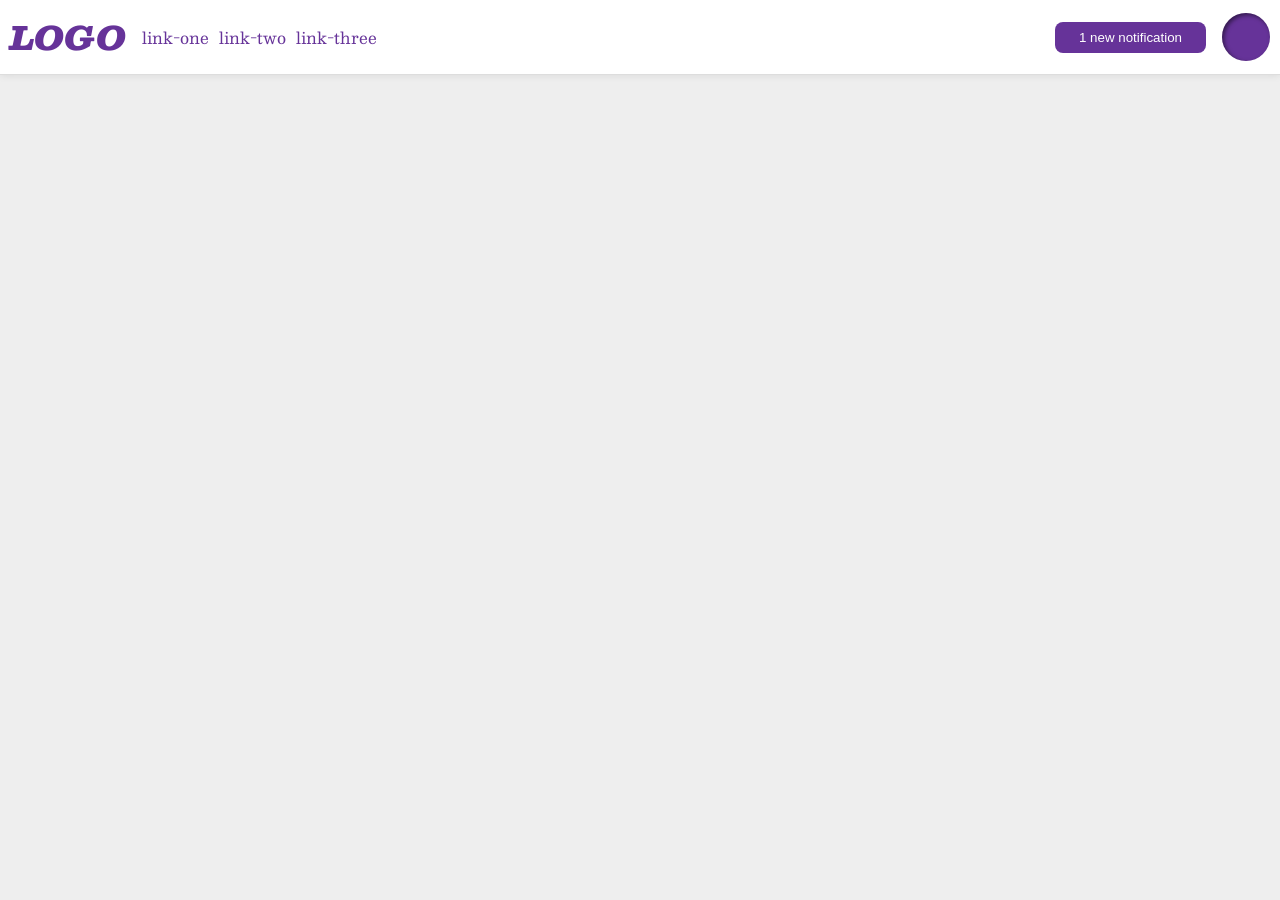
<file: foundations/flex/03-flex-header-2/index.html>
<!DOCTYPE html>
<html lang="en">
  <head>
    <meta charset="UTF-8">
    <meta http-equiv="X-UA-Compatible" content="IE=edge">
    <meta name="viewport" content="width=device-width, initial-scale=1.0">
    <title>Flex Header 2</title>
    <link rel="stylesheet" href="style.css">
  </head>
  <body>
    <div class="header">
      <div class="left">
      <div class="logo">
        LOGO
      </div>
      <ul class="links">
        <li><a href="https://google.com">link-one</a></li>
        <li><a href="https://google.com">link-two</a></li>
        <li><a href="https://google.com">link-three</a></li>
      </ul>
      </div>
      <div class="right">
      <button class="notifications">
        1 new notification
      </button>
      <div class="profile-image"></div>
      </div>
    </div>
  </body>
</html>
</file>
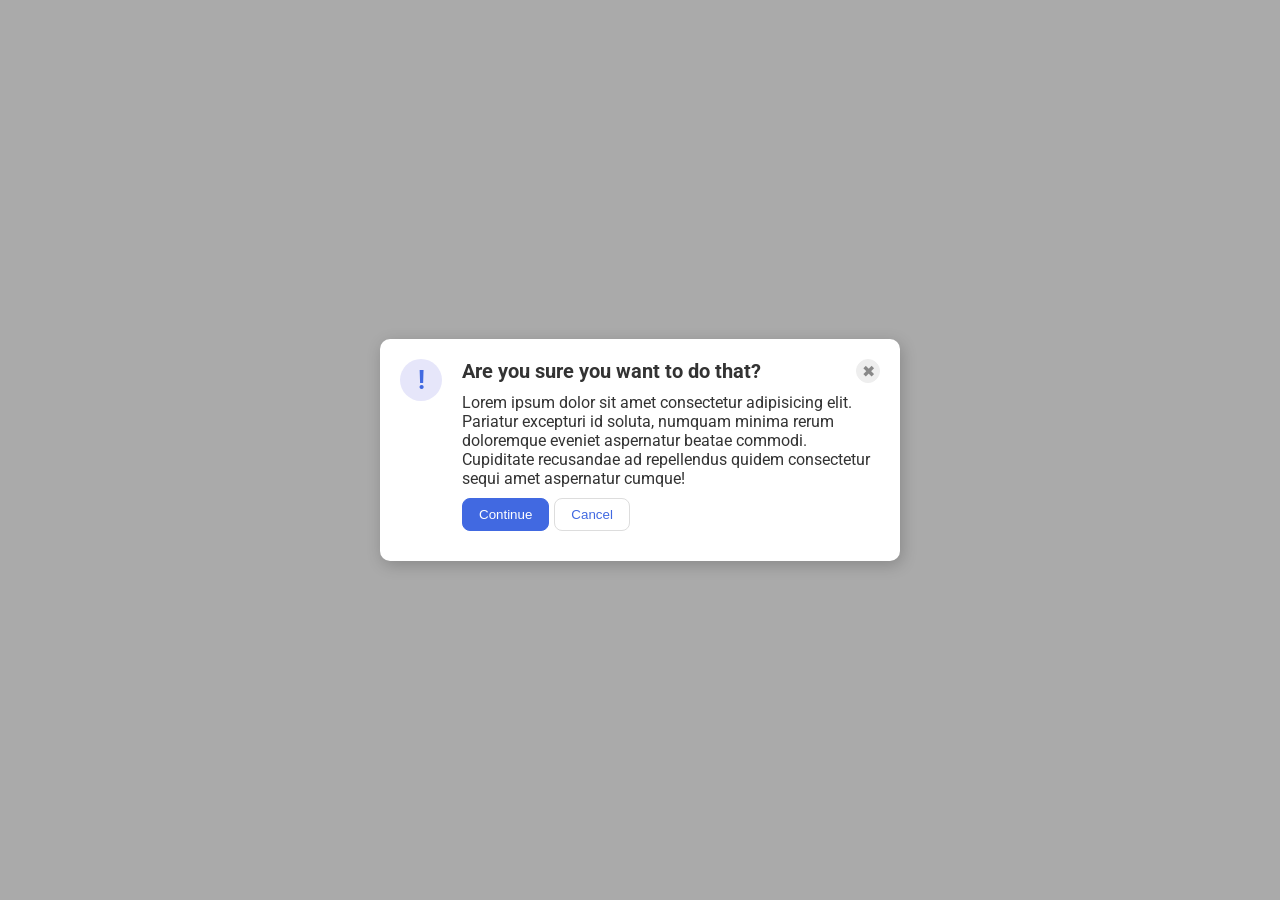
<file: foundations/flex/05-flex-modal/index.html>
<!DOCTYPE html>
<html lang="en">
  <head>
    <meta charset="UTF-8">
    <meta http-equiv="X-UA-Compatible" content="IE=edge">
    <meta name="viewport" content="width=device-width, initial-scale=1.0">
    <link rel="stylesheet" href="style.css">
    <title>Modal</title>
  </head>
  <body>
    <div class="modal">

      <div class="icon">!</div>

      <div class="disclaimer">

        <div class="header-content">
          <div class="header">Are you sure you want to do that?</div>
          <button class="close-button">✖</button>
        </div>

        <div class="text">Lorem ipsum dolor sit amet consectetur adipisicing elit. Pariatur excepturi id soluta, numquam minima rerum doloremque eveniet aspernatur beatae commodi. Cupiditate recusandae ad repellendus quidem consectetur sequi amet aspernatur cumque!</div>
        
        <div class="buttons">
          <button class="continue">Continue</button>
          <button class="cancel">Cancel</button>
        </div>
      </div>

    </div>
  </body>
</html>
</file>
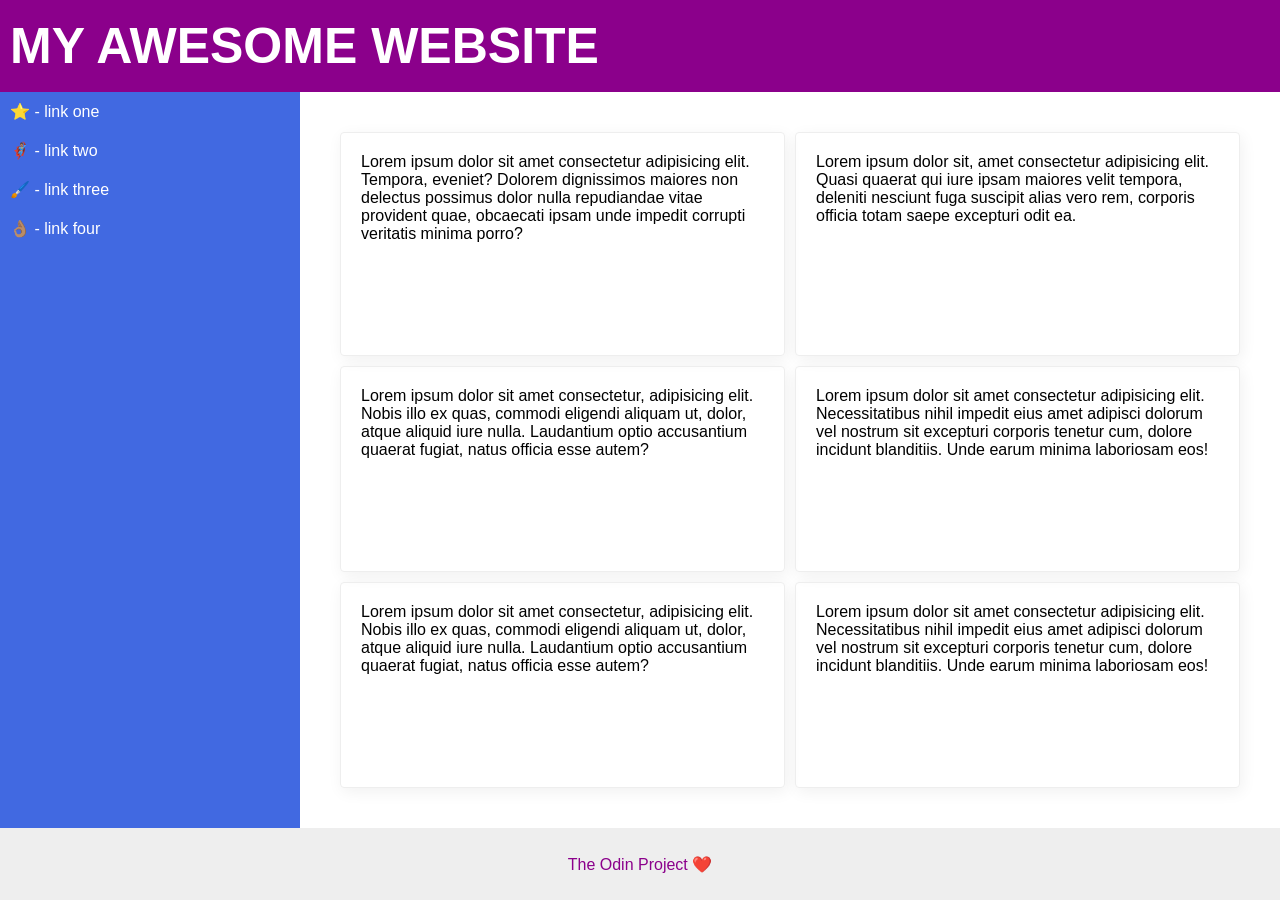
<file: foundations/flex/07-flex-layout-2/index.html>
<!DOCTYPE html>
<html lang="en">
  <head>
    <meta charset="UTF-8">
    <meta http-equiv="X-UA-Compatible" content="IE=edge">
    <meta name="viewport" content="width=device-width, initial-scale=1.0">
    <title>The Holy Grail</title>
    <link rel="stylesheet" href="style.css">
  </head>
  <body>
    <div class="header">
      MY AWESOME WEBSITE
    </div>
    
    <div class="content">
      <div class="sidebar">
        <ul>
          <li><a href="#">⭐ - link one</a></li>
          <li><a href="#">🦸🏽‍♂️ - link two</a></li>
          <li><a href="#">🖌️ - link three</a></li>
          <li><a href="#">👌🏽 - link four</a></li>
        </ul>
      </div>
      <div class="cards">
        <div class="card">Lorem ipsum dolor sit amet consectetur adipisicing elit. Tempora, eveniet? Dolorem dignissimos maiores non delectus possimus dolor nulla repudiandae vitae provident quae, obcaecati ipsam unde impedit corrupti veritatis minima porro?</div>
        <div class="card">Lorem ipsum dolor sit, amet consectetur adipisicing elit. Quasi quaerat qui iure ipsam maiores velit tempora, deleniti nesciunt fuga suscipit alias vero rem, corporis officia totam saepe excepturi odit ea.</div>
        <div class="card">Lorem ipsum dolor sit amet consectetur, adipisicing elit. Nobis illo ex quas, commodi eligendi aliquam ut, dolor, atque aliquid iure nulla. Laudantium optio accusantium quaerat fugiat, natus officia esse autem?</div>
        <div class="card">Lorem ipsum dolor sit amet consectetur adipisicing elit. Necessitatibus nihil impedit eius amet adipisci dolorum vel nostrum sit excepturi corporis tenetur cum, dolore incidunt blanditiis. Unde earum minima laboriosam eos!</div>
        <div class="card">Lorem ipsum dolor sit amet consectetur, adipisicing elit. Nobis illo ex quas, commodi eligendi aliquam ut, dolor, atque aliquid iure nulla. Laudantium optio accusantium quaerat fugiat, natus officia esse autem?</div>
        <div class="card">Lorem ipsum dolor sit amet consectetur adipisicing elit. Necessitatibus nihil impedit eius amet adipisci dolorum vel nostrum sit excepturi corporis tenetur cum, dolore incidunt blanditiis. Unde earum minima laboriosam eos!</div>
      </div>
    </div>
    <div class="footer">
      The Odin Project ❤️
    </div>
  </body>
</html>
</file>
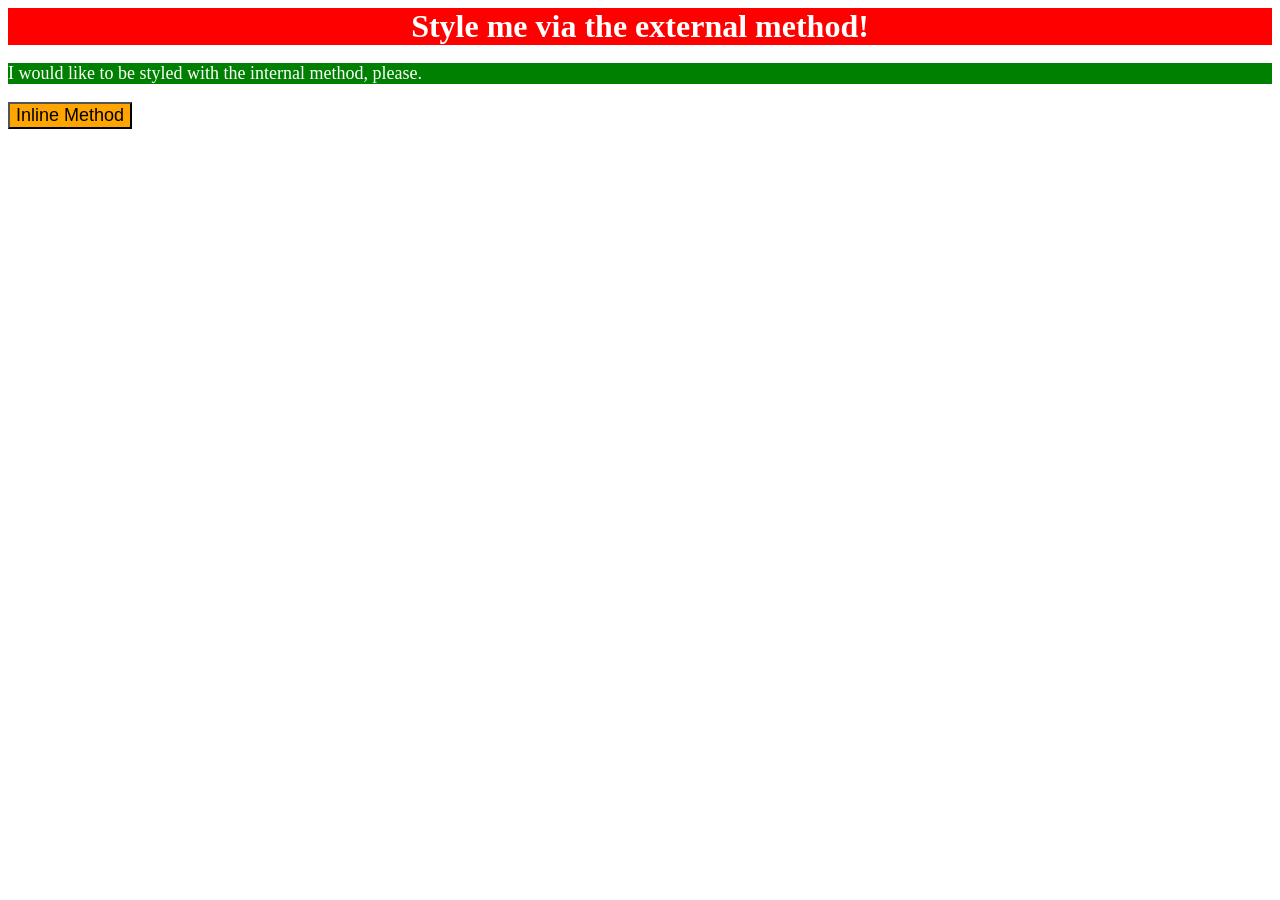
<file: foundations/intro-to-css/01-css-methods/index.html>
<!DOCTYPE html>
<html lang="en">
  <head>
    <meta charset="UTF-8">
    <meta http-equiv="X-UA-Compatible" content="IE=edge">
    <meta name="viewport" content="width=device-width, initial-scale=1.0">
    <title>Methods for Adding CSS</title>
    <link rel="stylesheet" href="styles.css">
    <style>
	p {
	background-color: green;
	color: white;
	font-size: 18px;
	}
    </style>
  </head>
  <body>
    <div>Style me via the external method!</div>
    <p>I would like to be styled with the internal method, please.</p>
    <button style="background-color: orange; font-size: 18px;">Inline Method</button>
  </body>
</html>
</file>
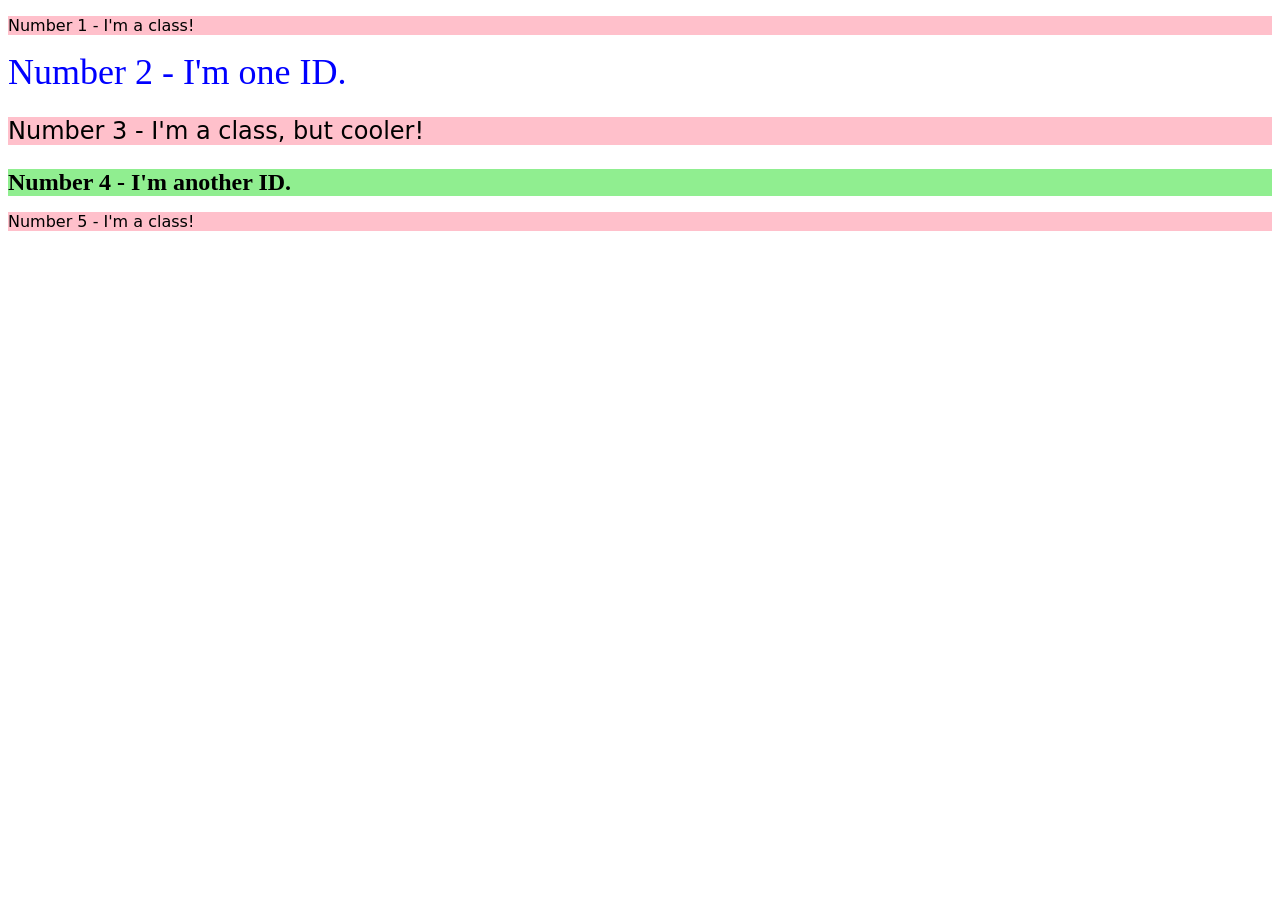
<file: foundations/intro-to-css/02-class-id-selectors/index.html>
<!DOCTYPE html>
<html lang="en">
  <head>
    <meta charset="UTF-8">
    <meta http-equiv="X-UA-Compatible" content="IE=edge">
    <meta name="viewport" content="width=device-width, initial-scale=1.0">
    <title>Class and ID Selectors</title>
    <link rel="stylesheet" href="style.css">
  </head>
  <body>
    <p class="a">Number 1 - I'm a class!</p>
    <div id="b">Number 2 - I'm one ID.</div>
    <p class="a" id="c">Number 3 - I'm a class, but cooler!</p>
    <div id="d">Number 4 - I'm another ID.</div>
    <p class="a" id="e">Number 5 - I'm a class!</p>
  </body>
</html>
</file>
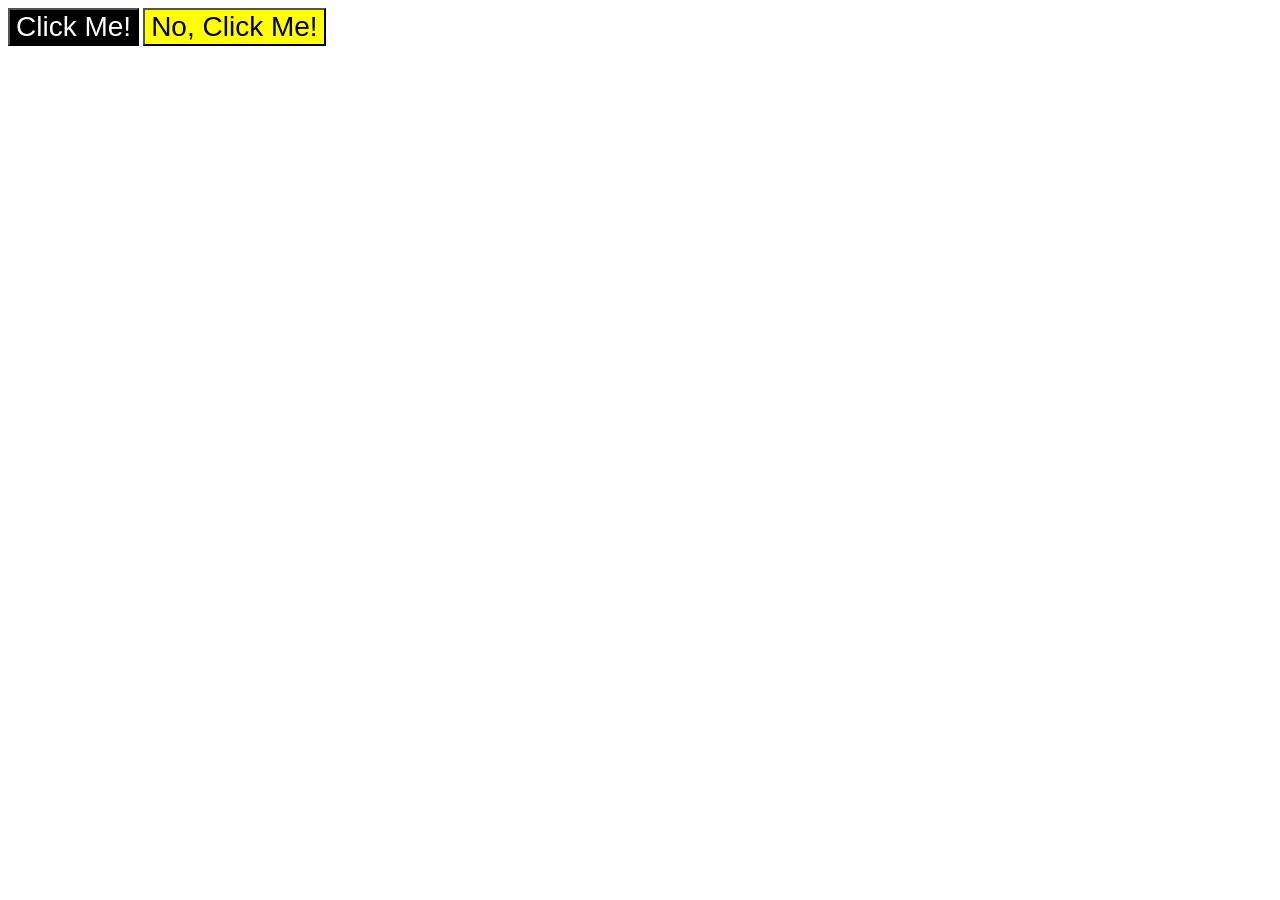
<file: foundations/intro-to-css/03-grouping-selectors/index.html>
<!DOCTYPE html>
<html lang="en">
  <head>
    <meta charset="UTF-8">
    <meta http-equiv="X-UA-Compatible" content="IE=edge">
    <meta name="viewport" content="width=device-width, initial-scale=1.0">
    <title>Grouping Selectors</title>
    <link rel="stylesheet" href="style.css">
  </head>
  <body>
    <button class="a b">Click Me!</button>
    <button class="a c">No, Click Me!</button>
  </body>
</html>
</file>
<file: foundations/flex/03-flex-header-2/style.css>
/* this is some magical font-importing.  
you'll learn about it later. */
@import url('https://fonts.googleapis.com/css2?family=Besley:ital,wght@0,400;1,900&display=swap');

body {
  margin: 0;
  background: #eee;
  font-family: Besley, serif;
}

.header {
  background: white;
  border-bottom: 1px solid #ddd;
  box-shadow: 0 0 8px rgba(0,0,0,.1);
  display:flex;
  flex-direction:row;
  justify-content:space-between;
  align-items:center;
  padding:10px;

}

.left, .right {
  display:flex;
  flex-direction:row;
  align-items:center;
  gap:16px;
}

.profile-image {
  background: rebeccapurple;
  box-shadow: inset 2px 2px 4px rgba(0,0,0,.5);
  border-radius: 50%;
  width: 48px;
  height: 48px;
}

.logo {
  color: rebeccapurple;
  font-size: 32px;
  font-weight: 900;
  font-style: italic;
}

button {
  border: none;
  border-radius: 8px;
  background: rebeccapurple;
  color: white;
  padding: 8px 24px;
}

a {
  /* this removes the line under our links */
  text-decoration: none;
  color: rebeccapurple;
}

ul {
  list-style-type: none;
  display: flex;
  flex-direction:row;
  gap:10px;
  margin:0;
  padding:0;
}
</file>
<file: foundations/flex/05-flex-modal/style.css>
@import url('https://fonts.googleapis.com/css2?family=Roboto:wght@400;700&display=swap');

html, body {
  height: 100%;
}

body {
  font-family: Roboto, sans-serif;
  margin: 0;
  background: #aaa;
  color: #333;
  /* I'll give you this one for free lol */
  display: flex;
  align-items: center;
  justify-content: center;
}

.modal {
  display: flex;
  background: white;
  width: 480px;
  border-radius: 10px;
  box-shadow: 2px 4px 16px rgba(0,0,0,.2);
  padding: 20px;
  gap: 20px;
}

.icon {
  color: royalblue;
  font-size: 26px;
  font-weight: 700;
  background: lavender;
  width: 42px;
  height: 42px;
  border-radius: 50%;
  display: flex;
  align-items: center;
  justify-content: center;
  flex-shrink: 0;
}

.disclaimer {
  display: flex;
  flex-direction: column;
}

.header-content {
  display: flex;
  flex-direction: row;
  justify-content: space-between;
  margin-bottom: 10px;
}

.header {
  font-weight: bold;
  font-size: 20px;
}

.close-button {
  background: #eee;
  border-radius: 50%;
  color: #888;
  font-weight: 400;
  font-size: 16px;
  height: 24px;
  width: 24px;
  display: flex;
  align-items: center;
  justify-content: center;
  border: 1px solid #eee;
  padding: 0;
}

.buttons {
  display: flex;
  flex-direction: row;
  margin: 10px 0 10px 0;
  gap:5px;
}

button {
  cursor: pointer;
  padding: 8px 16px;
  border-radius: 8px;
}

button.continue {
  background: royalblue;
  border: 1px solid royalblue;
  color: white;
}

button.cancel {
  background: white;
  border: 1px solid #ddd;
  color: royalblue;
}
</file>
<file: foundations/flex/07-flex-layout-2/style.css>
body {
  font-family: -apple-system, BlinkMacSystemFont, 'Segoe UI', Roboto, Oxygen, Ubuntu, Cantarell, 'Open Sans', 'Helvetica Neue', sans-serif;
  margin: 0;
  min-height: 100vh;

  display: flex;
  flex-direction: column;
}

.header {
  height: 72px;
  background: darkmagenta;
  color: white;
  
  display: flex;
  align-items: center;
  font-family: arial;
  font-size: 50px;
  font-weight: bold;
  padding: 10px;
}

.footer {
  height: 72px;
  background: #eee;
  color: darkmagenta;

  display:flex;
  align-items:center;
  justify-content: center;
  margin-top: auto;
}

.content {
  display: flex;
  flex-direction: row;
  flex: 1;
}

.sidebar {
  width: 300px;
  background: royalblue;
  box-sizing: border-box;

  display: flex;
  margin-right: auto;
  flex-shrink: 0;
}

.cards {
  display: flex;
  padding: 40px;
  flex-wrap: wrap;
  gap: 10px;
}

.card {
  border: 1px solid #eee;
  box-shadow: 2px 4px 16px rgba(0,0,0,.06);
  border-radius: 4px;
  flex: 1;
  min-width: 300px;
  padding: 20px;
}

ul {
  list-style-type: none;
  display: flex;
  gap: 20px;
  flex-direction: column;
  text-align: left;
  margin: 0;
  padding: 10px;
}

a {
  color: white;
  text-decoration: none;
}
</file>
<file: foundations/intro-to-css/01-css-methods/styles.css>
div {
background-color: red;
color: white;
font-size: 32px;
text-align: center;
font-weight: bold;
}
</file>
<file: foundations/intro-to-css/02-class-id-selectors/style.css>
/* Add CSS Styling */
.a {
background-color: pink;
font-family: verdana, DejaVu Sans, sans-serif;
}

#b {
color: blue;
font-size: 36px;
}

#c {
font-size: 24px
}

#d {
background-color: lightgreen;
font-size: 24px;
font-weight: bold;
}
</file>
<file: foundations/intro-to-css/03-grouping-selectors/style.css>
.a {
    font-size: 28px;
    font-family: helvetica, 'Times New Roman', sans-serif;
}

.b {
    background-color: black;
    color: white;
}

.c {
    background-color: yellow;
}
</file>
